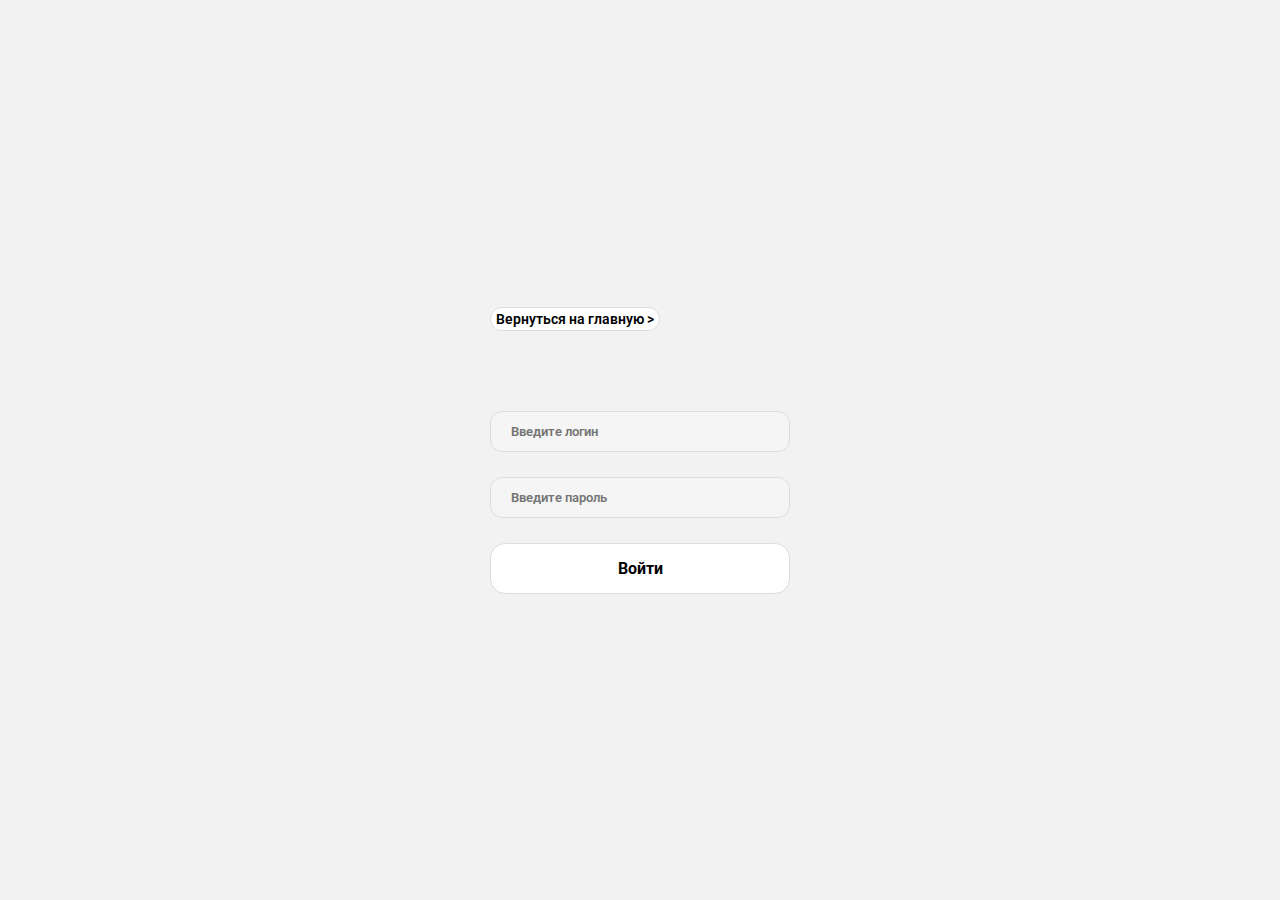
<file: login.html>
<!DOCTYPE html>
<html lang="ru">
<head>
    <meta charset="UTF-8">
    <meta name="viewport" content="width=device-width, initial-scale=1.0">
    <title>Log in or sign up</title>
    <link rel="stylesheet" href="style.css">
</head>
<body>

    <div class="login-container">

        <div class="loginwindow">

            <div class="divbacktohomepage">
                <a href="index.html" class="backtohomepage">Вернуться на главную ></a>
            </div>

            <form class="divlogin">

                <input type="text" placeholder="Введите логин" class="login-input">

                <input type="password" placeholder="Введите пароль" class="password-input">
                
                <button type="submit" class="login-button">Войти</button>

            </form>
        </div>

    </div>

</body>
</html>
</file>
<file: style.css>
@import url('https://fonts.googleapis.com/css2?family=Roboto:ital,wght@0,100..900;1,100..900&display=swap');

/* style2.css */

* {
    margin: 0;
    padding: 0;
    box-sizing: border-box;
    font-family: Roboto;
    font-weight: 600;
}

a{
    text-decoration: none;
    color: black;
}


body {
    background: #f2f2f2;
}

.container {
    width: 1440px;
    margin: 0 auto;
    background-attachment:fixed;
}



.header {
    height: 80px;
    background: #31fc96;
    display: flex;
    align-items: center;
    justify-content: space-between;
    padding: 0 40px;
    border-radius: 25px;
    margin-top: 5px;
    box-shadow: lightgray 1px 1px 5px;
    border: 1px solid #8d8d8d;
}

.logo {
    display: flex;
    align-items: center;
    gap: 15px;
}

.logo img {
    width: 40px;
}

.nav {
    display: flex;
    gap: 30px;
}


.nav a,
.header-right a {
    text-decoration: none;
    color: #000;
}

.header-right {
    display: flex;
    gap: 20px;
}





.layout {
    display: grid;
    grid-template-columns: 220px 806px 1fr;
    gap: 30px;
    margin-top: 30px;
}





.sidebar {
    background-color: #31fc96;
    height: 770px;
    padding: 20px;
    display: flex;
    flex-direction: column;
    justify-content: space-around;
    gap: 15px;
    border-radius: 25px;
    box-shadow: lightgray 1px 1px 5px;
    border: 1px solid #8d8d8d;
}

.sidebar a {
    text-decoration: none;
    color: #000;
}






.content h2 {
    margin-bottom: 20px;
}





/* СЛАЙДЕР */

.slider {
    position: relative;
}

.slider-window {
    width: 806px;
    overflow: hidden;
    padding-top: 25px;    /* Теперь сверху есть 25px свободного места ДЛЯ ХОВЕРА */
    margin-top: -25px;    /* Поднимаем всё окно обратно, чтобы не было дырки сверху */
    
    padding-bottom: 25px; /* И снизу тоже, чтобы тень от карточки не обрезалась */
    margin-bottom: -25px;
}

.slider-track {
    display: flex;
    gap: 20px;
    transition: 0.4s;
}

.card {
    min-width: 180px;
    height: 260px;
    background: #f7f7f7;
    border-radius: 18px;
    padding: 15px;
    text-align: center;
    box-shadow: 0 1px 1px rgba(0,0,0,0.08);
    display: flex;
    flex-direction: column;
    justify-content: space-between;
    transition: all 0.3s ease;
    box-shadow: lightgray 1px 1px 5px;
    border: 1px solid #8d8d8d;
}


.card img {
    width: 100%;
    height: 150px;
    object-fit: contain;
    margin-bottom: 10px;
}
.card span {
    display: block;
    margin-top: 10px;
    font-weight: bold;
}
.card p {
    font-size: 16px;
    font-weight: 600;
    margin-bottom: 5px;
}

.card span {
    font-size: 15px;
    font-weight: 700;
}

.card:hover{
    transition: all 0.3s ease;
    transform: translateY(-5px);
    overflow: visible;
}


/* кнопки */

.prev,
.next {
    position: absolute;
    top: 50%;
    transform: translateY(-50%);
    width: 44px;
    height: 44px;
    border: none;
    border-radius: 50%;
    background: white;
    cursor: pointer;
    font-size: 18px;
    display: flex;
    align-items: center;
    justify-content: center;

    box-shadow: 0 4px 15px rgba(0,0,0,0.15);

    z-index: 10; /* ВАЖНО */
    transition: 0.2s ease;
}

/* Позиции */
.prev {
    left: -22px; /* половина ширины кнопки */
}

.next {
    right: -22px;
}

.prev:hover,
.next:hover {
    background: #34d17a;
    color: white;
}

/* Нажатие */
.prev:active,
.next:active {
    transform: translateY(-50%) scale(0.95);
}
    

.announcement {
    height: 50px;
    background: #d9d9d9;
    display: flex;
    align-items: center;
    padding-left: 15px;
    margin-bottom: 20px;
    border-radius: 20px;
    box-shadow: lightgray 1px 1px 5px;
    border: 1px solid #8d8d8d;
}

.category {
    height: 160px;
    background: #cfcfcf;
    margin-bottom: 25px;
    display: flex;
    align-items: center;
    padding-left: 15px;
    font-weight: 600;
    border-radius: 25px;
    box-shadow: lightgray 1px 1px 5px;
    border: 1px solid #8d8d8d;
    margin-top:50px;
    
}





.rightbar {
    display: flex;
    flex-direction: column;
    gap: 30px;
}

.address {
    height: 100px;
    background: #31fc96;
    padding-left: 30px;
    padding-top: 20px;
    border-radius: 25px;
    box-shadow: lightgray 1px 1px 5px;
    border: 1px solid #8d8d8d;
}

.cart {
    height: 740px;
    background: #31fc96;
    padding-left: 30px;
    padding-top: 20px;
    border-radius: 25px;
    box-shadow: lightgray 1px 1px 5px;
    border: 1px solid #8d8d8d;
}

.downhref{
    margin-bottom: 45px;
}

.uphref{
    margin-top: 10px;
}

/* ЗАТЕМНЕНИЕ */

.catalog-overlay {
    position: fixed;
    top: 0;
    left: 0;
    width: 100%;
    height: 100%;
    background: rgba(0,0,0,0.3);
    display: none;
    align-items: flex-start;
    justify-content: center;
    padding-top: 100px;
    z-index: 999;
}

/* ОСНОВНОЙ БЛОК */

.catalog {
    width: 1100px;
    height: 600px;
    background: white;
    border-radius: 25px;
    display: flex;
    overflow: hidden;
}

.insidecart {
    width: 290px;
    height: 680px;
    background:#8d8d8d;
    border-radius: 10px;
    margin-top:8px;
}


.productphoto {
    width: 40%;
    height: 40%;
    border-radius: 5%;
}




/* Главный контейнер */
.allproductcard {
    display: flex;         /* Ставит фото и текст в ряд */
    gap: 50px;             /* Расстояние между ними */
    background: #ffffff;
    padding: 40px;
    border-radius: 30px;
    max-width: 1000px;
    margin: 40px auto;     /* Центрируем на странице */
    box-shadow: 0 10px 30px rgba(0,0,0,0.05); /* Легкая тень */
    margin-top: 140px;
}

/* Блок с фото */
.divproductphoto {
    flex: 0 0 400px;       /* Фиксированная ширина для фото */
    background: #f9f9f9;
    border-radius: 20px;
    display: flex;
    align-items: center;
    justify-content: center;
    padding: 20px;
}

.productphoto {
    width: 100%;
    height: auto;
    object-fit: contain;
}

/* Блок с текстом */
.producttext {
    flex: 1;               /* Занимает всё оставшееся место */
    display: flex;
    flex-direction: column; /* Элементы внутри текста идут сверху вниз */
    margin-top: 0 !important; /* Убираем твой старый отступ 250px */
}

.brand-tag {
    color: #31fc96;
    font-size: 14px;
    font-weight: 700;
    text-transform: uppercase;
    margin-bottom: 10px;
}

.productname {
    font-size: 32px;
    font-weight: 700;
    margin-bottom: 25px;
}

/* КБЖУ (Квадратики) */
.nutrition-row {
    display: flex;
    gap: 12px;
    margin-bottom: 30px;
}

.n-item {
    background: #f5f5f5;
    padding: 10px;
    border-radius: 12px;
    text-align: center;
    min-width: 70px;
}

.n-item b { display: block; font-size: 16px; }
.n-item span { font-size: 11px; color: #888; font-weight: 400; }

/* Цена и Кнопка */
.price-action {
    display: flex;
    align-items: center;
    justify-content: space-between;
    background: #fcfcfc;
    border: 1px solid #eee;
    padding: 20px;
    border-radius: 20px;
    margin-bottom: 30px;
}

.main-price {
    font-size: 30px;
    font-weight: 900;
}

.weight {
    font-size: 14px;
    color: #888;
    margin-left: 10px;
}

.buy-button {
    background: #31fc96; /* основной зеленый */
    border: none;
    padding: 15px 35px;
    border-radius: 15px;
    font-size: 16px;
    font-weight: 700;
    cursor: pointer;
    transition: 0.2s;
}

.buy-button:hover {
    transform: translateY(-2px);
    box-shadow: 0 5px 15px rgba(49, 252, 150, 0.4);
}

/* Описание */
.productdescription h3 {
    font-size: 18px;
    margin-bottom: 10px;
}

.productdescription p {
    font-size: 14px;
    color: #666;
    line-height: 1.5;
    font-weight: 400;
}



/* Эффект при наведении на всю карточку */
.allproductcard {
    transition: transform 0.3s ease, box-shadow 0.3s ease;
    position: relative; /* Для позиционирования бейджа */
    cursor: pointer;
}

.allproductcard:hover {
    transform: translateY(-5px); /* Карточка чуть приподнимается */
    box-shadow: 0 15px 40px rgba(0,0,0,0.1); /* Тень становится глубже */
}

/* Бейдж "Новинка" (как в супермаркетах) */
.allproductcard::before {
    content: "НОВИНКА";
    position: absolute;
    top: 20px;
    left: 20px;
    background: #ff4d4d; /* Красный цвет внимания */
    color: white;
    padding: 5px 12px;
    border-radius: 8px;
    font-size: 12px;
    font-weight: 900;
    z-index: 10;
}





/* 1. Делаю шапку зафиксированной сверху */
.header {
    position: sticky;
    top: 15px;             /* 1. Делаем зазор от верхнего края экрана */
    z-index: 9999;
    background: rgba(255, 255, 255, 0.95);
    backdrop-filter: blur(10px);
    
    display: flex;
    align-items: center;
    justify-content: space-between;
    
    padding: 0 40px;
    height: 80px;
    
    /* 2. Закругляю углы со всех сторон */
    border-radius: 20px; 
    
    /* 3. Добавляю мягкую тень, чтобы низ не казался обрубленным */
    border: 1px solid #8d8d8d; /* Тонкая рамка для четкости */
    box-shadow: lightgray 1px 1px 5px;
    /* 4. Даю боковые отступы, чтобы шапка не касалась краев монитора */
    margin: 0 20px 30px 20px; 
}

/* 2. Стиль строки поиска */
.search-bar {
    flex: 0 1 400px;       /* Ширина поиска (макс 400px) */
    display: flex;
    position: relative;
    margin: 0 20px;
}

.search-input {
    width: 100%;
    padding: 12px 20px;
    border-radius: 12px;
    border: 1px solid #ddd;
    background: #f5f5f5;
    outline: none;
    transition: 0.3s;
}

.search-input:focus {
    background: #fff;
    border-color: #31fc96; /* зеленый */
    box-shadow: 0 0 8px rgba(49, 252, 150, 0.3);
}

.search-btn {
    position: absolute;
    right: 12px;
    top: 50%;
    transform: translateY(-50%);
    background: none;
    border: none;
    cursor: pointer;
    font-size: 18px;
}

/* 3. Стиль корзины с цифрой */
.cart-wrapper {
    position: relative;
    font-size: 24px;
    cursor: pointer;
    margin-right: 15px;
    display: flex;
    align-items: center;
}

.cart-count {
    position: absolute;
    top: -5px;
    right: -10px;
    background: #ff4d4d; /* Красный индикатор */
    color: white;
    font-size: 11px;
    font-weight: bold;
    padding: 2px 6px;
    border-radius: 10px;
    border: 2px solid #fff;
}


/* Страница логина */

/* Обёртка для полей ввода */
.divlogin {
    display: flex;
    flex-direction: column; /* Выстраивает элементы вертикально */
    gap: 25px;             /* Расстояние между инпутами */
}

/* базовые стили инпутов */
.login-input, .password-input {
    padding: 12px 20px;
    border-radius: 12px;
    border: 1px solid #ddd;
    background: #f5f5f5;
    outline: none;
    transition: 0.3s;
    width: 300px;
}

.login-input:focus, .password-input:focus {
    background: #fff;
    border-color: #31fc96;
    box-shadow: 0 0 8px rgba(49, 252, 150, 0.3);
}

/* Центрирование всей формы на странице */
.login-container {
    display: flex;
    justify-content: center;
    align-items: center;
    min-height: 100vh; /* Центрирует по всей высоте экрана вместо margin-top */
}

.login-button{
    background: #ffffff; 
    border: 1px solid #ddd;
    padding: 15px 35px;
    border-radius: 15px;
    font-size: 16px;
    font-weight: 700;
    cursor: pointer;
    transition: 0.2s;
}

.login-button:hover{
    transform: translateY(-2px);
    box-shadow: 0 5px 15px rgba(49, 252, 150, 0.4);
    color: #000000;
    background-color: #31fc96;
}

.divbacktohomepage{
    background: #ffffff; 
    border: 1px solid #ddd;
    padding: 3px 5px;
    border-radius: 15px;
    font-size: 14px;
    font-weight: 700;
    cursor: pointer;
    transition: 0.2s;
    width: 170px;
    margin-bottom: 80px;
    
}

.divbacktohomepage:hover{
    transform: translateY(-2px);
    box-shadow: 0 5px 15px rgba(49, 252, 150, 0.4);
    color: #000000;
    background-color: #31fc96;
}
</file>
